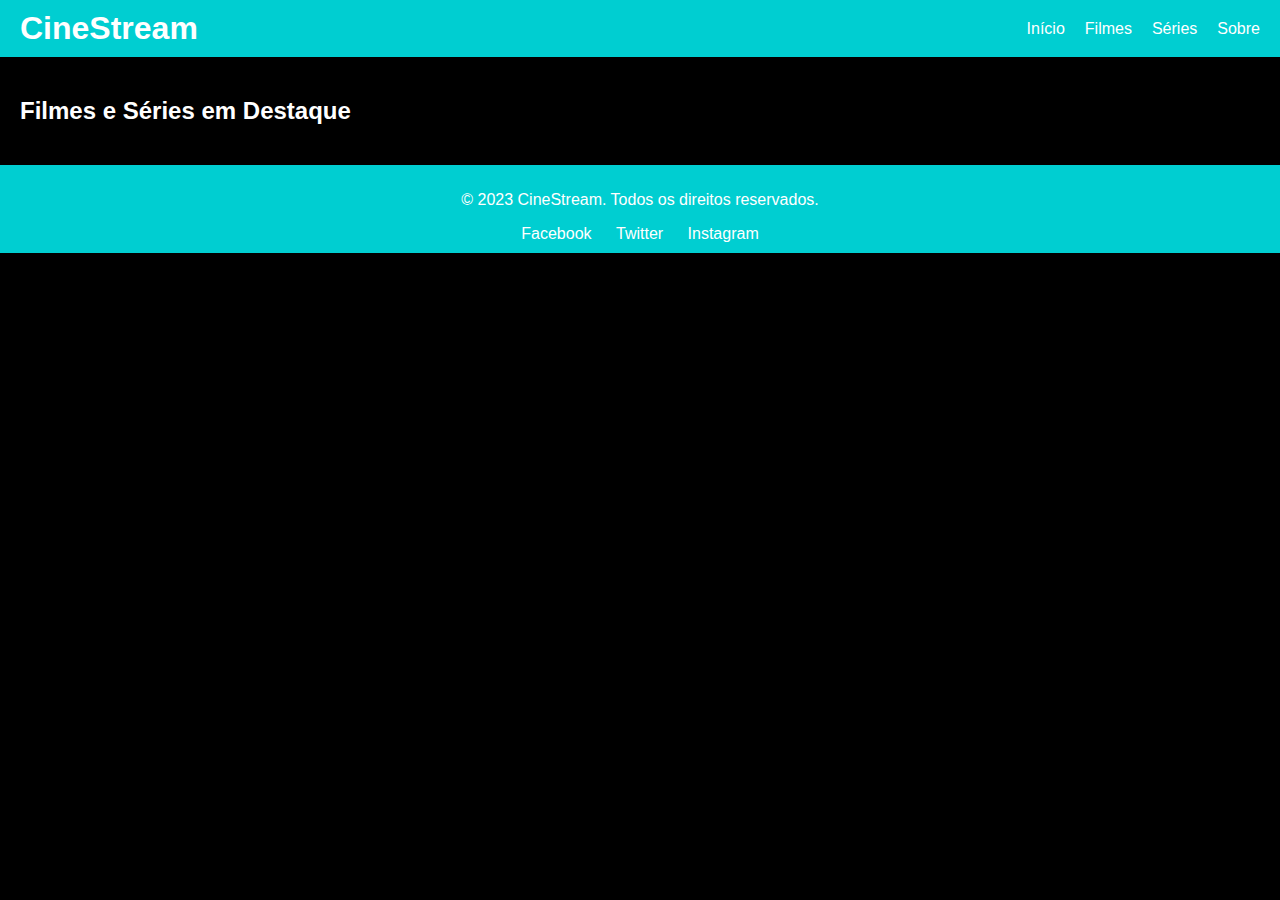
<file: index.html>
<!DOCTYPE html>
<html lang="pt-BR">
<head>
    <meta charset="UTF-8">
    <meta name="viewport" content="width=device-width, initial-scale=1.0">
    <title>CineStream - Início</title>
    <link rel="stylesheet" href="css/styles.css">
</head>
<body>
    <header>
        <h1>CineStream</h1>
        <nav>
            <ul>
                <li><a href="index.html">Início</a></li>
                <li><a href="filmes.html">Filmes</a></li>
                <li><a href="series.html">Séries</a></li>
                <li><a href="sobre.html">Sobre</a></li>
            </ul>
        </nav>
    </header>

    <main>
        <section id="destaques">
            <h2>Filmes e Séries em Destaque</h2>
            <div id="lista-destaques"></div>
        </section>
    </main>

    <footer>
        <p>© 2023 CineStream. Todos os direitos reservados.</p>
        <div class="social-links">
            <a href="#">Facebook</a>
            <a href="#">Twitter</a>
            <a href="#">Instagram</a>
        </div>
    </footer>

    <script src="js/main.js"></script>
</body>
</html>
</file>
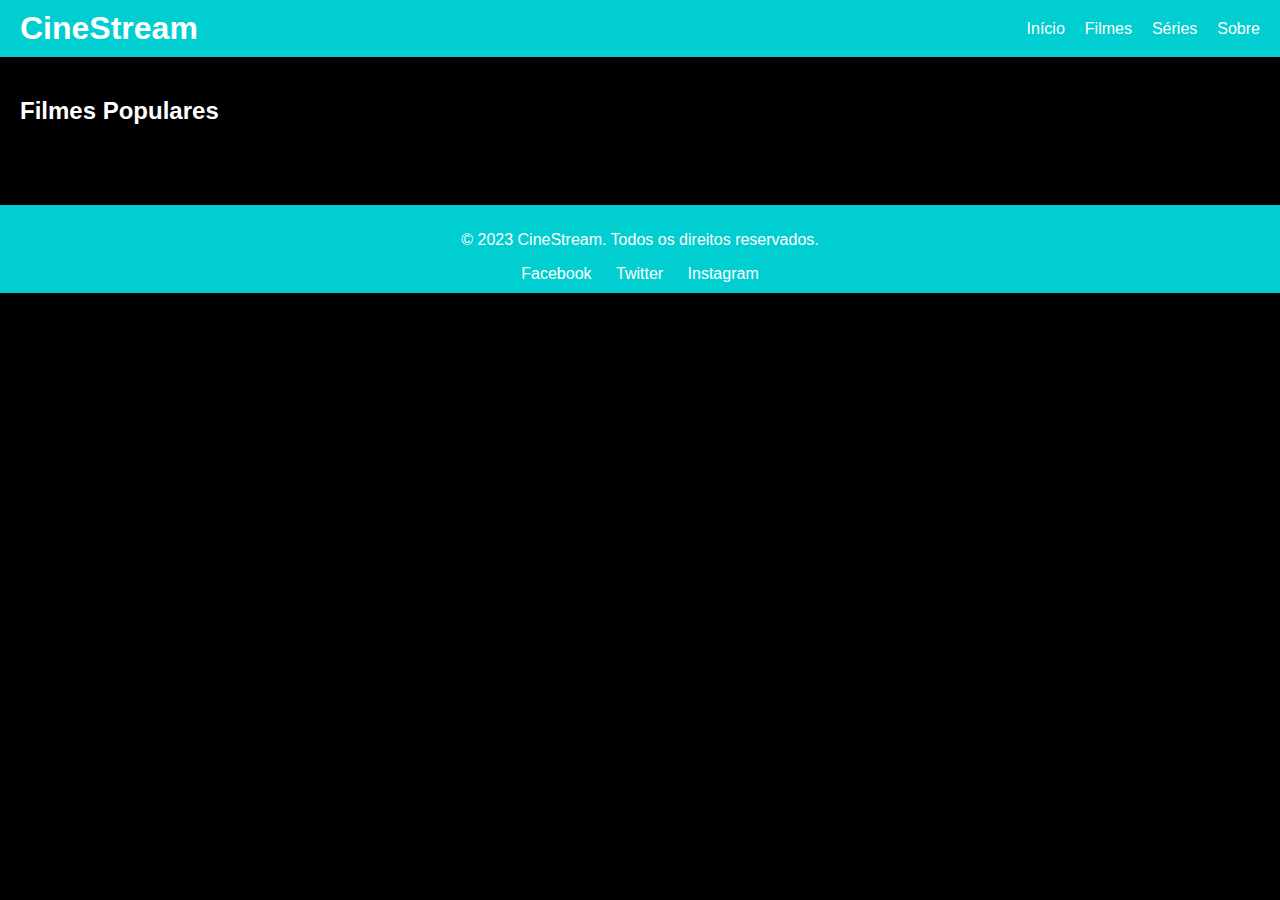
<file: filmes.html>
<!DOCTYPE html>
<html lang="pt-BR">
<head>
    <meta charset="UTF-8">
    <meta name="viewport" content="width=device-width, initial-scale=1.0">
    <title>CineStream - Filmes</title>
    <link rel="stylesheet" href="css/styles.css">
</head>
<body>
    <header>
        <h1>CineStream</h1>
        <nav>
            <ul>
                <li><a href="index.html">Início</a></li>
                <li><a href="filmes.html">Filmes</a></li>
                <li><a href="series.html">Séries</a></li>
                <li><a href="sobre.html">Sobre</a></li>
            </ul>
        </nav>
    </header>

    <main>
        <section id="filmes">
            <h2>Filmes Populares</h2>
            <div id="lista-filmes" class="grid-container"></div>
        </section>
    </main>

    <footer>
        <p>© 2023 CineStream. Todos os direitos reservados.</p>
        <div class="social-links">
            <a href="#">Facebook</a>
            <a href="#">Twitter</a>
            <a href="#">Instagram</a>
        </div>
    </footer>

    <script src="js/filmes.js"></script>
</body>
</html>
</file>
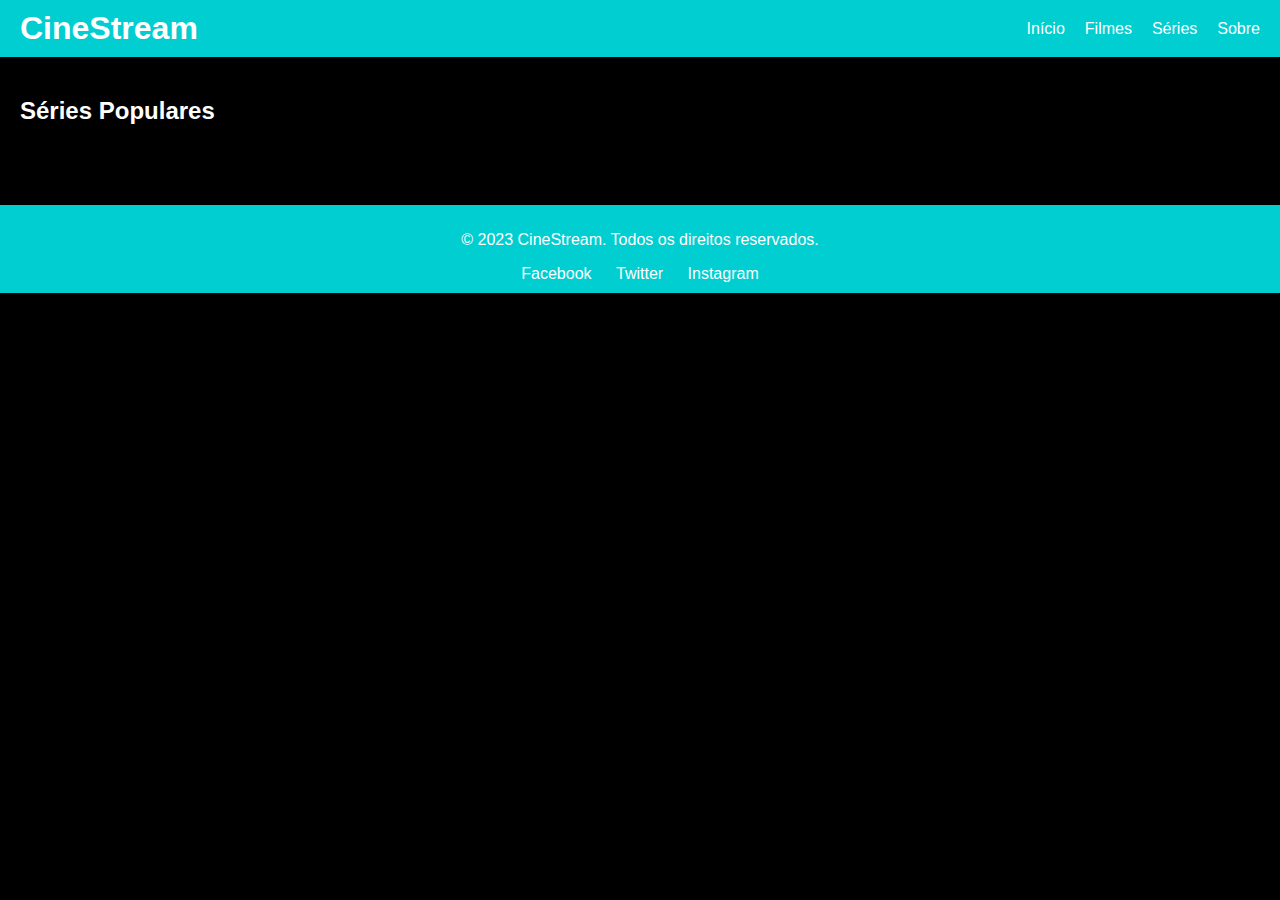
<file: series.html>
<!DOCTYPE html>
<html lang="pt-BR">
<head>
    <meta charset="UTF-8">
    <meta name="viewport" content="width=device-width, initial-scale=1.0">
    <title>CineStream - Séries</title>
    <link rel="stylesheet" href="css/styles.css">
</head>
<body>
    <header>
        <h1>CineStream</h1>
        <nav>
            <ul>
                <li><a href="index.html">Início</a></li>
                <li><a href="filmes.html">Filmes</a></li>
                <li><a href="series.html">Séries</a></li>
                <li><a href="sobre.html">Sobre</a></li>
            </ul>
        </nav>
    </header>

    <main>
        <section id="series">
            <h2>Séries Populares</h2>
            <div id="lista-series" class="grid-container"></div>
        </section>
    </main>

    <footer>
        <p>© 2023 CineStream. Todos os direitos reservados.</p>
        <div class="social-links">
            <a href="#">Facebook</a>
            <a href="#">Twitter</a>
            <a href="#">Instagram</a>
        </div>
    </footer>

    <script src="js/series.js"></script>
</body>
</html>
</file>
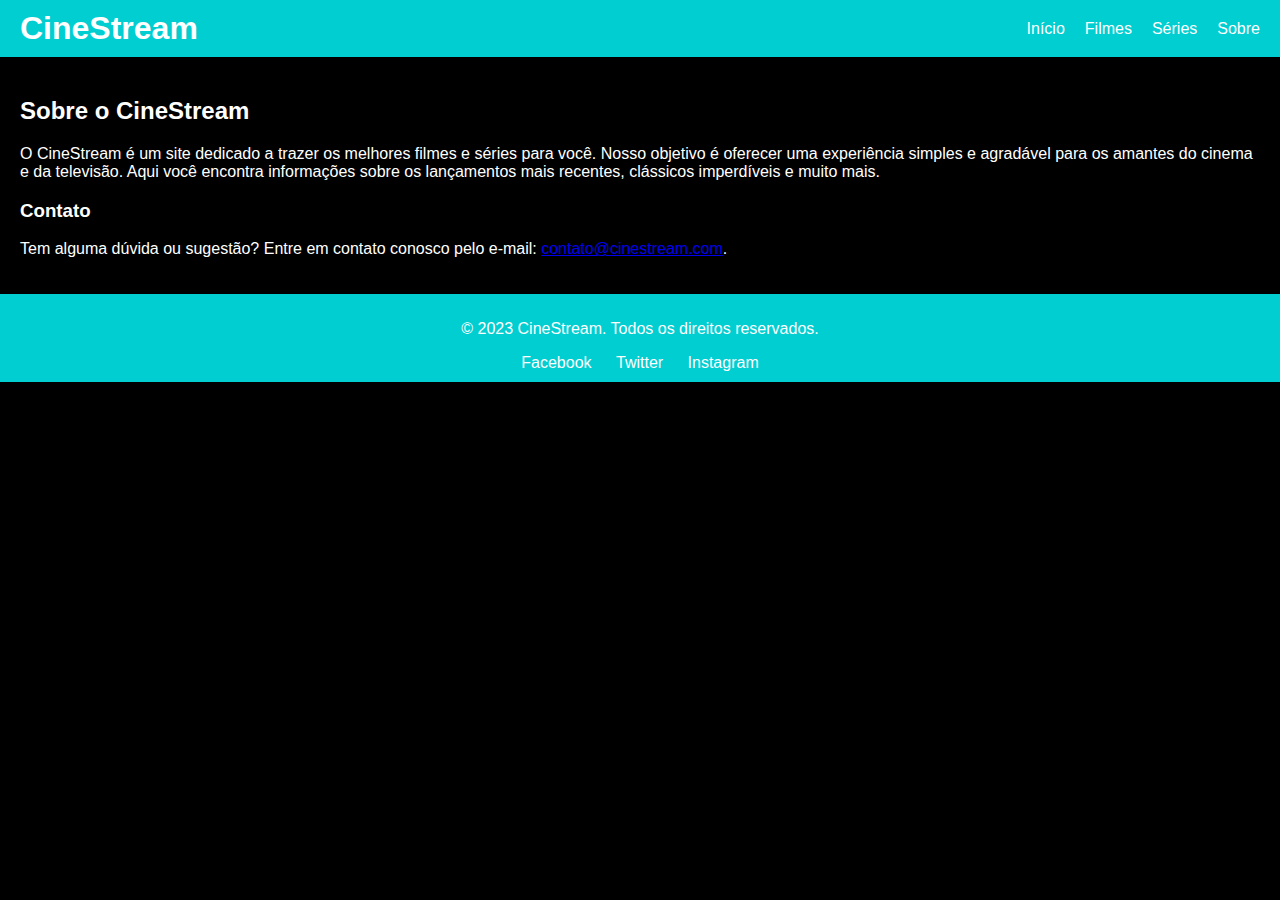
<file: sobre.html>
<!DOCTYPE html>
<html lang="pt-BR">
<head>
    <meta charset="UTF-8">
    <meta name="viewport" content="width=device-width, initial-scale=1.0">
    <title>CineStream - Sobre</title>
    <link rel="stylesheet" href="css/styles.css">
</head>
<body>
    <header>
        <h1>CineStream</h1>
        <nav>
            <ul>
                <li><a href="index.html">Início</a></li>
                <li><a href="filmes.html">Filmes</a></li>
                <li><a href="series.html">Séries</a></li>
                <li><a href="sobre.html">Sobre</a></li>
            </ul>
        </nav>
    </header>

    <main>
        <section id="sobre">
            <h2>Sobre o CineStream</h2>
            <p>
                O CineStream é um site dedicado a trazer os melhores filmes e séries para você. 
                Nosso objetivo é oferecer uma experiência simples e agradável para os amantes 
                do cinema e da televisão. Aqui você encontra informações sobre os lançamentos 
                mais recentes, clássicos imperdíveis e muito mais.
            </p>
            <h3>Contato</h3>
            <p>
                Tem alguma dúvida ou sugestão? Entre em contato conosco pelo e-mail: 
                <a href="mailto:contato@cinestream.com">contato@cinestream.com</a>.
            </p>
        </section>
    </main>

    <footer>
        <p>© 2023 CineStream. Todos os direitos reservados.</p>
        <div class="social-links">
            <a href="#">Facebook</a>
            <a href="#">Twitter</a>
            <a href="#">Instagram</a>
        </div>
    </footer>
</body>
</html>
</file>
<file: css/styles.css>
body {
    background-color: #000000;
    color: #FFFFFF;
    font-family: Arial, sans-serif;
    margin: 0;
    padding: 0;
}

header {
    background-color: #00CED1;
    padding: 10px 20px;
    display: flex;
    justify-content: space-between;
    align-items: center;
}

header h1 {
    margin: 0;
}

nav ul {
    list-style: none;
    margin: 0;
    padding: 0;
    display: flex;
}

nav ul li {
    margin-left: 20px;
}

nav ul li a {
    color: #FFFFFF;
    text-decoration: none;
}

main {
    padding: 20px;
}

footer {
    background-color: #00CED1;
    padding: 10px 20px;
    text-align: center;
}

footer .social-links a {
    color: #FFFFFF;
    margin: 0 10px;
    text-decoration: none;
}
.grid-container {
    display: grid;
    grid-template-columns: repeat(auto-fit, minmax(200px, 1fr));
    gap: 20px;
    padding: 20px;
}

.movie, .serie {
    background-color: #1a1a1a;
    padding: 10px;
    border-radius: 8px;
    text-align: center;
}

.movie img, .serie img {
    max-width: 100%;
    border-radius: 8px;
}

.movie h3, .serie h3 {
    margin: 10px 0;
    font-size: 1.2em;
}

.movie p, .serie p {
    font-size: 0.9em;
    color: #cccccc;
}
</file>
